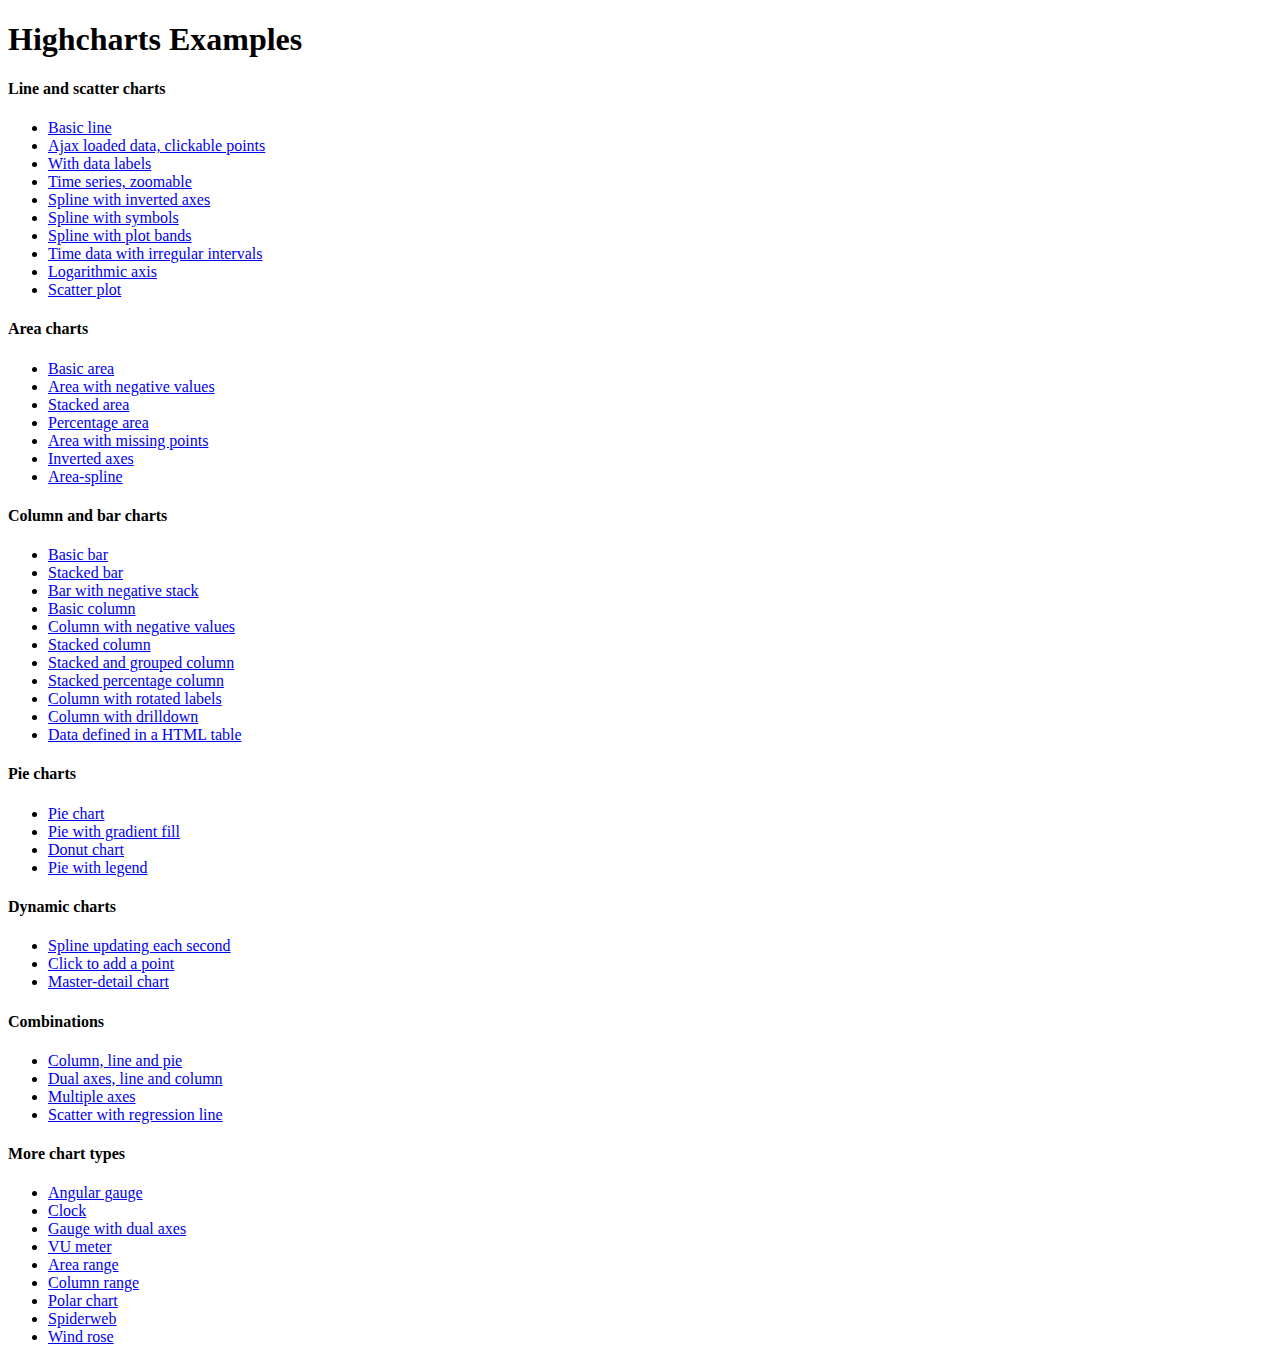
<file: js_graphic/index.htm>
<!DOCTYPE HTML PUBLIC "-//W3C//DTD HTML 4.01//EN" "http://www.w3.org/TR/html4/strict.dtd">
<html>
	<head>
		<meta http-equiv="Content-Type" content="text/html; charset=iso-utf-8" />
		<title>Highcharts Examples</title>
	</head>
	<body>
		<h1>Highcharts Examples</h1>
		<h4>Line and scatter charts</h4>
		<ul>
			<li><a href="examples/line-basic/index.htm">Basic line</a></li>
			<li><a href="examples/line-ajax/index.htm">Ajax loaded data, clickable points</a></li>
			<li><a href="examples/line-labels/index.htm">With data labels</a></li>
			<li><a href="examples/line-time-series/index.htm">Time series, zoomable</a></li>
			<li><a href="examples/spline-inverted/index.htm">Spline with inverted axes</a></li>
			<li><a href="examples/spline-symbols/index.htm">Spline with symbols</a></li>
			<li><a href="examples/spline-plot-bands/index.htm">Spline with plot bands</a></li>
			<li><a href="examples/spline-irregular-time/index.htm">Time data with irregular intervals</a></li>
			<li><a href="examples/line-log-axis/index.htm">Logarithmic axis</a></li>
			<li><a href="examples/scatter/index.htm">Scatter plot</a></li>
		</ul>
		<h4>Area charts</h4>
		<ul>
			<li><a href="examples/area-basic/index.htm">Basic area</a></li>
			<li><a href="examples/area-negative/index.htm">Area with negative values</a></li>
			<li><a href="examples/area-stacked/index.htm">Stacked area</a></li>
			<li><a href="examples/area-stacked-percent/index.htm">Percentage area</a></li>
			<li><a href="examples/area-missing/index.htm">Area with missing points</a></li>
			<li><a href="examples/area-inverted/index.htm">Inverted axes</a></li>
			<li><a href="examples/areaspline/index.htm">Area-spline</a></li>
		</ul>
		<h4>Column and bar charts</h4>
		<ul>
			<li><a href="examples/bar-basic/index.htm">Basic bar</a></li>
			<li><a href="examples/bar-stacked/index.htm">Stacked bar</a></li>
			<li><a href="examples/bar-negative-stack/index.htm">Bar with negative stack</a></li>
			<li><a href="examples/column-basic/index.htm">Basic column</a></li>
			<li><a href="examples/column-negative/index.htm">Column with negative values</a></li>
			<li><a href="examples/column-stacked/index.htm">Stacked column</a></li>
			<li><a href="examples/column-stacked-and-grouped/index.htm">Stacked and grouped column</a></li>
			<li><a href="examples/column-stacked-percent/index.htm">Stacked percentage column</a></li>
			<li><a href="examples/column-rotated-labels/index.htm">Column with rotated labels</a></li>
			<li><a href="examples/column-drilldown/index.htm">Column with drilldown</a></li>
			<li><a href="examples/column-parsed/index.htm">Data defined in a HTML table</a></li>
		</ul>
		<h4>Pie charts</h4>
		<ul>
			<li><a href="examples/pie-basic/index.htm">Pie chart</a></li>
			<li><a href="examples/pie-gradient/index.htm">Pie with gradient fill</a></li>
			<li><a href="examples/pie-donut/index.htm">Donut chart</a></li>
			<li><a href="examples/pie-legend/index.htm">Pie with legend</a></li>
		</ul>
		<h4>Dynamic charts</h4>
		<ul>
			<li><a href="examples/dynamic-update/index.htm">Spline updating each second</a></li>
			<li><a href="examples/dynamic-click-to-add/index.htm">Click to add a point</a></li>
			<li><a href="examples/dynamic-master-detail/index.htm">Master-detail chart</a></li>
		</ul>
		<h4>Combinations</h4>
		<ul>
			<li><a href="examples/combo/index.htm">Column, line and pie</a></li>
			<li><a href="examples/combo-dual-axes/index.htm">Dual axes, line and column</a></li>
			<li><a href="examples/combo-multi-axes/index.htm">Multiple axes</a></li>
			<li><a href="examples/combo-regression/index.htm">Scatter with regression line</a></li>
		</ul>
		<h4>More chart types</h4>
		<ul>
			<li><a href="examples/gauge-speedometer/index.htm">Angular gauge</a></li>
			<li><a href="examples/gauge-clock/index.htm">Clock</a></li>
			<li><a href="examples/gauge-dual/index.htm">Gauge with dual axes</a></li>
			<li><a href="examples/gauge-vu-meter/index.htm">VU meter</a></li>
			<li><a href="examples/arearange/index.htm">Area range</a></li>
			<li><a href="examples/columnrange/index.htm">Column range</a></li>
			<li><a href="examples/polar/index.htm">Polar chart</a></li>
			<li><a href="examples/polar-spider/index.htm">Spiderweb</a></li>
			<li><a href="examples/polar-wind-rose/index.htm">Wind rose</a></li>
		</ul>
	</body>
</html>
</file>
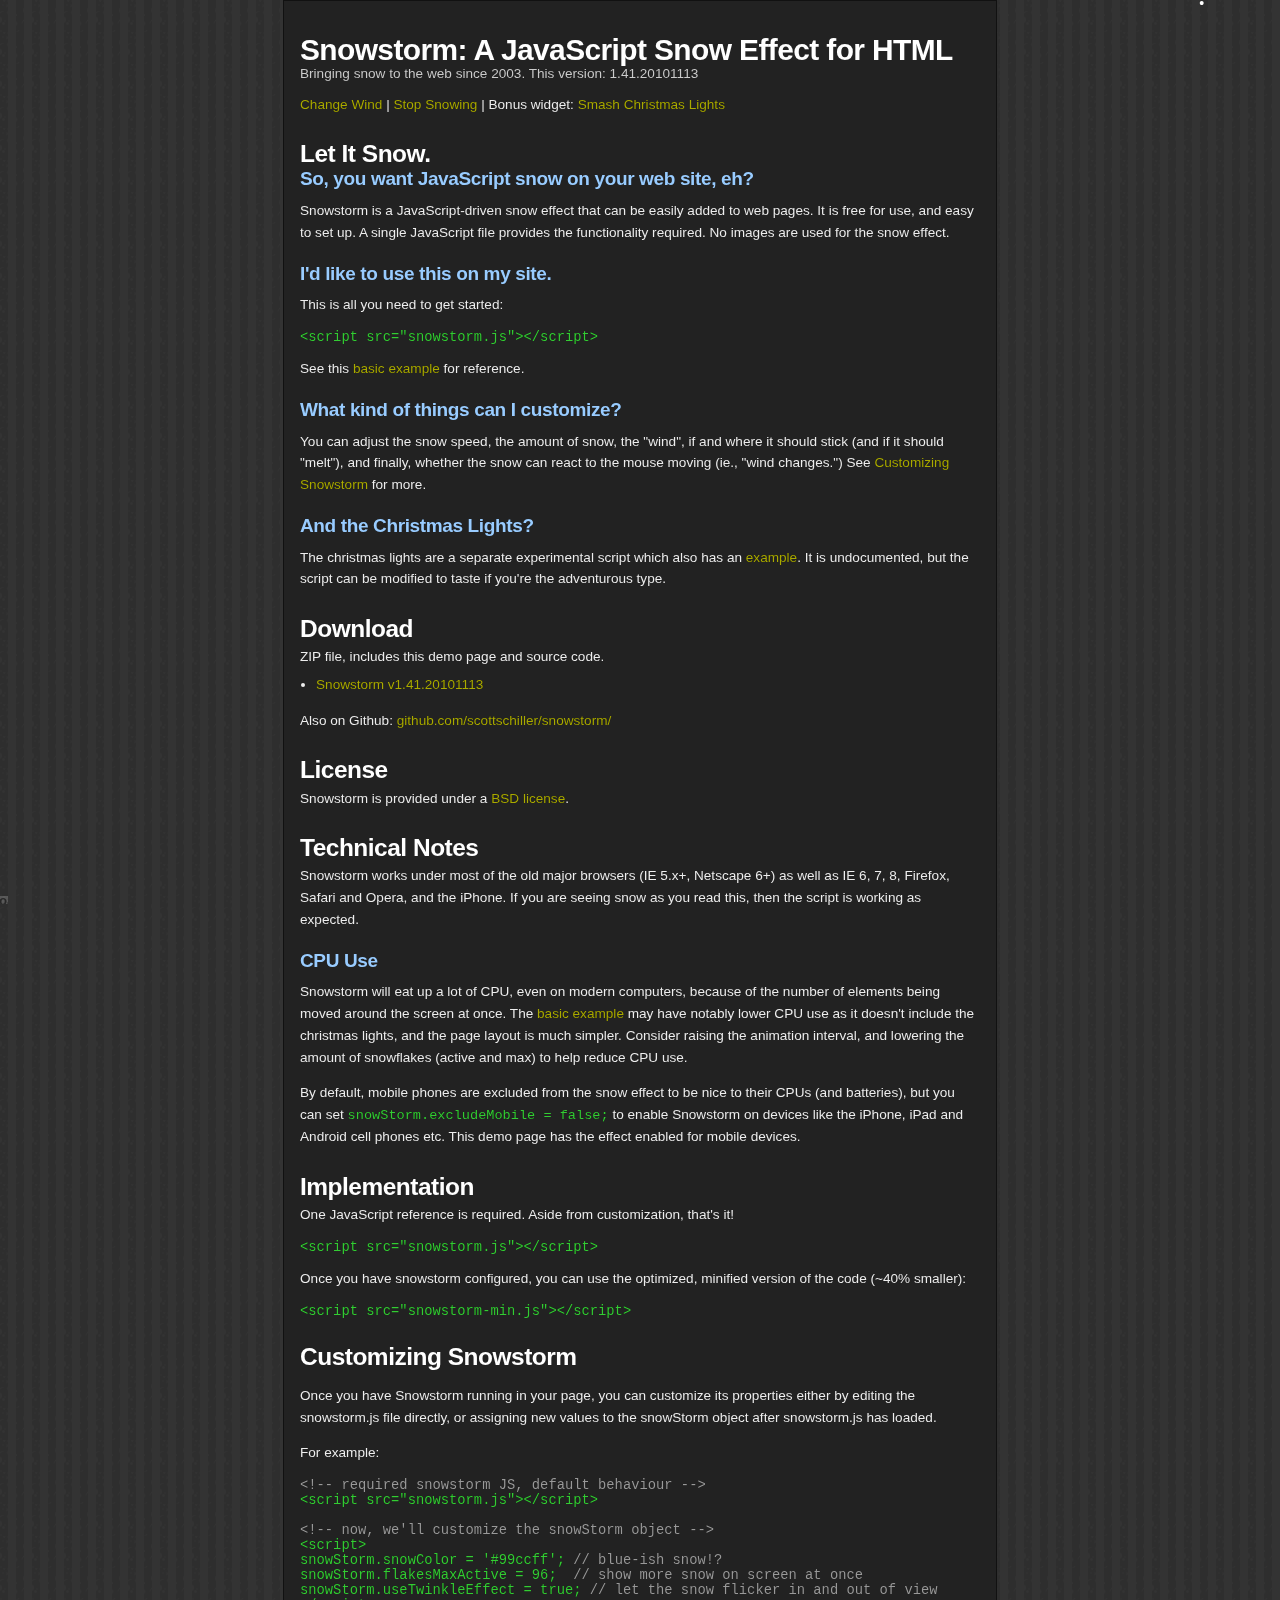
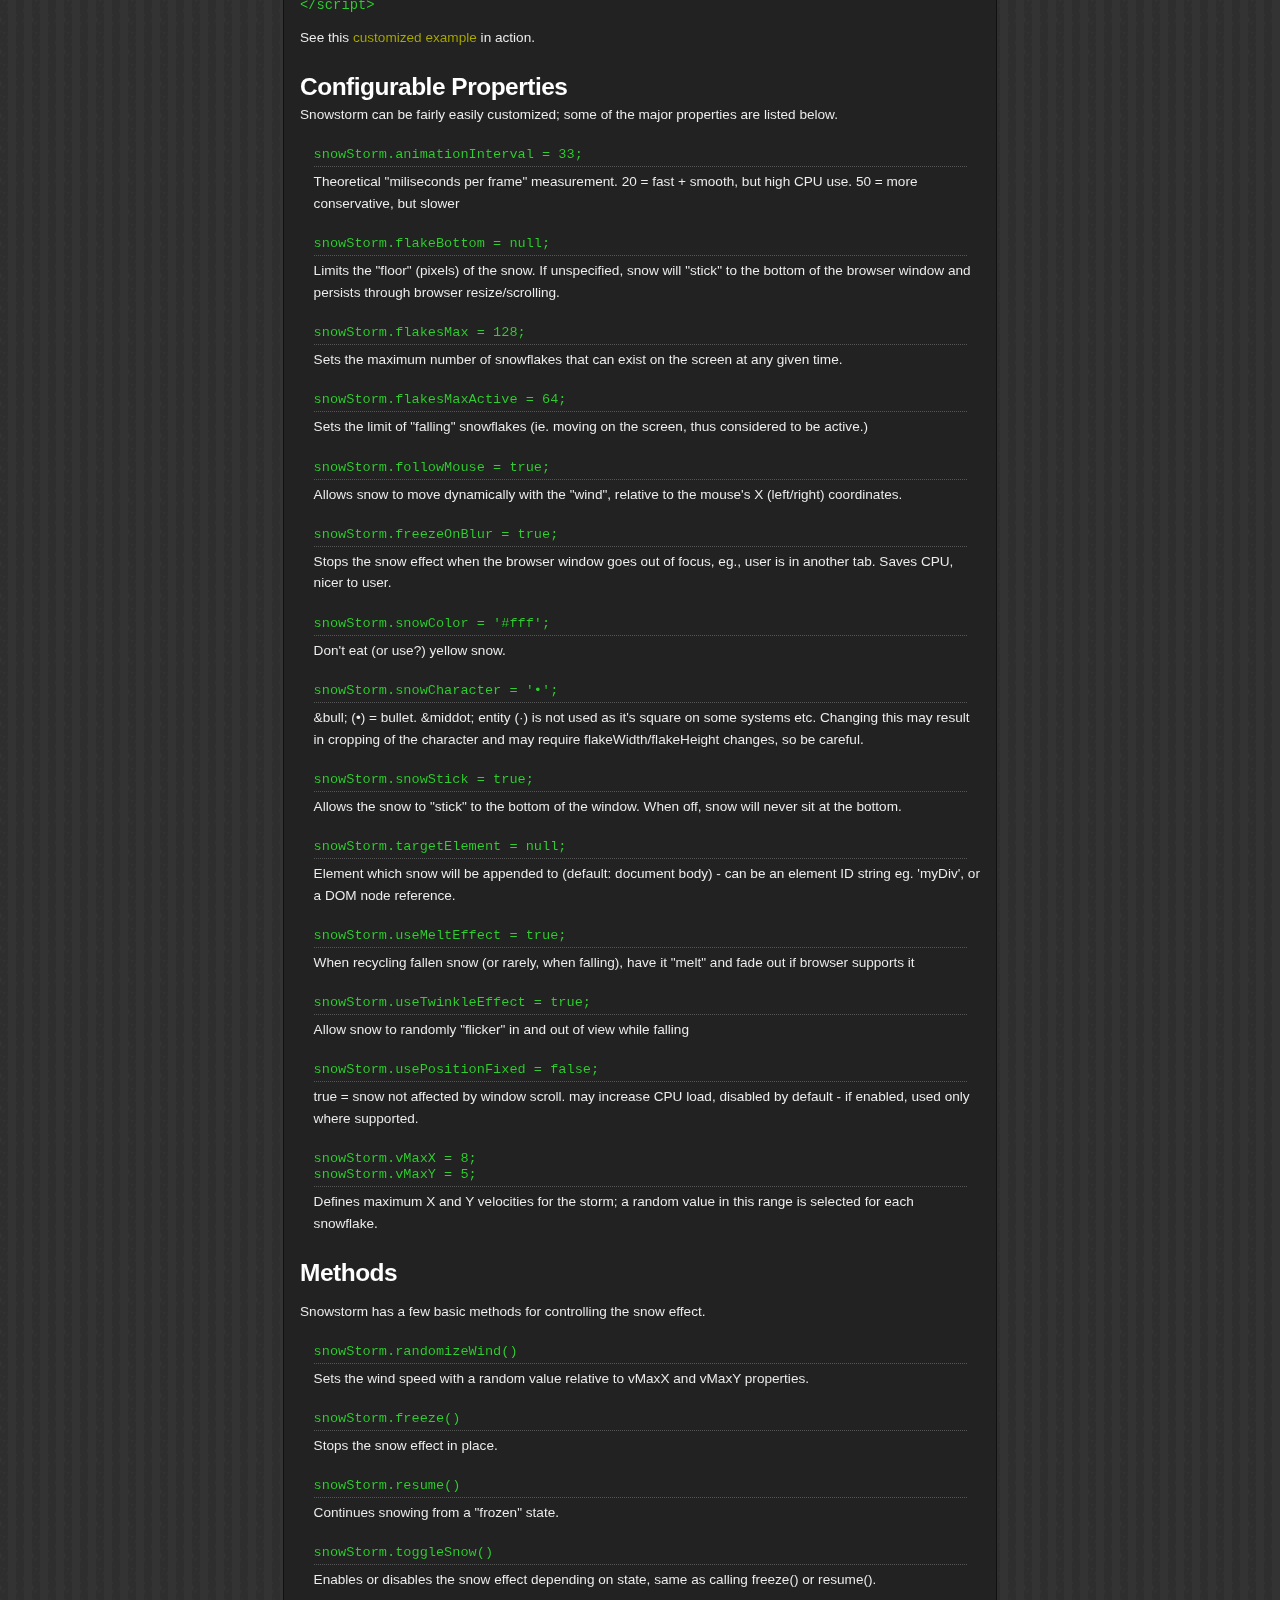
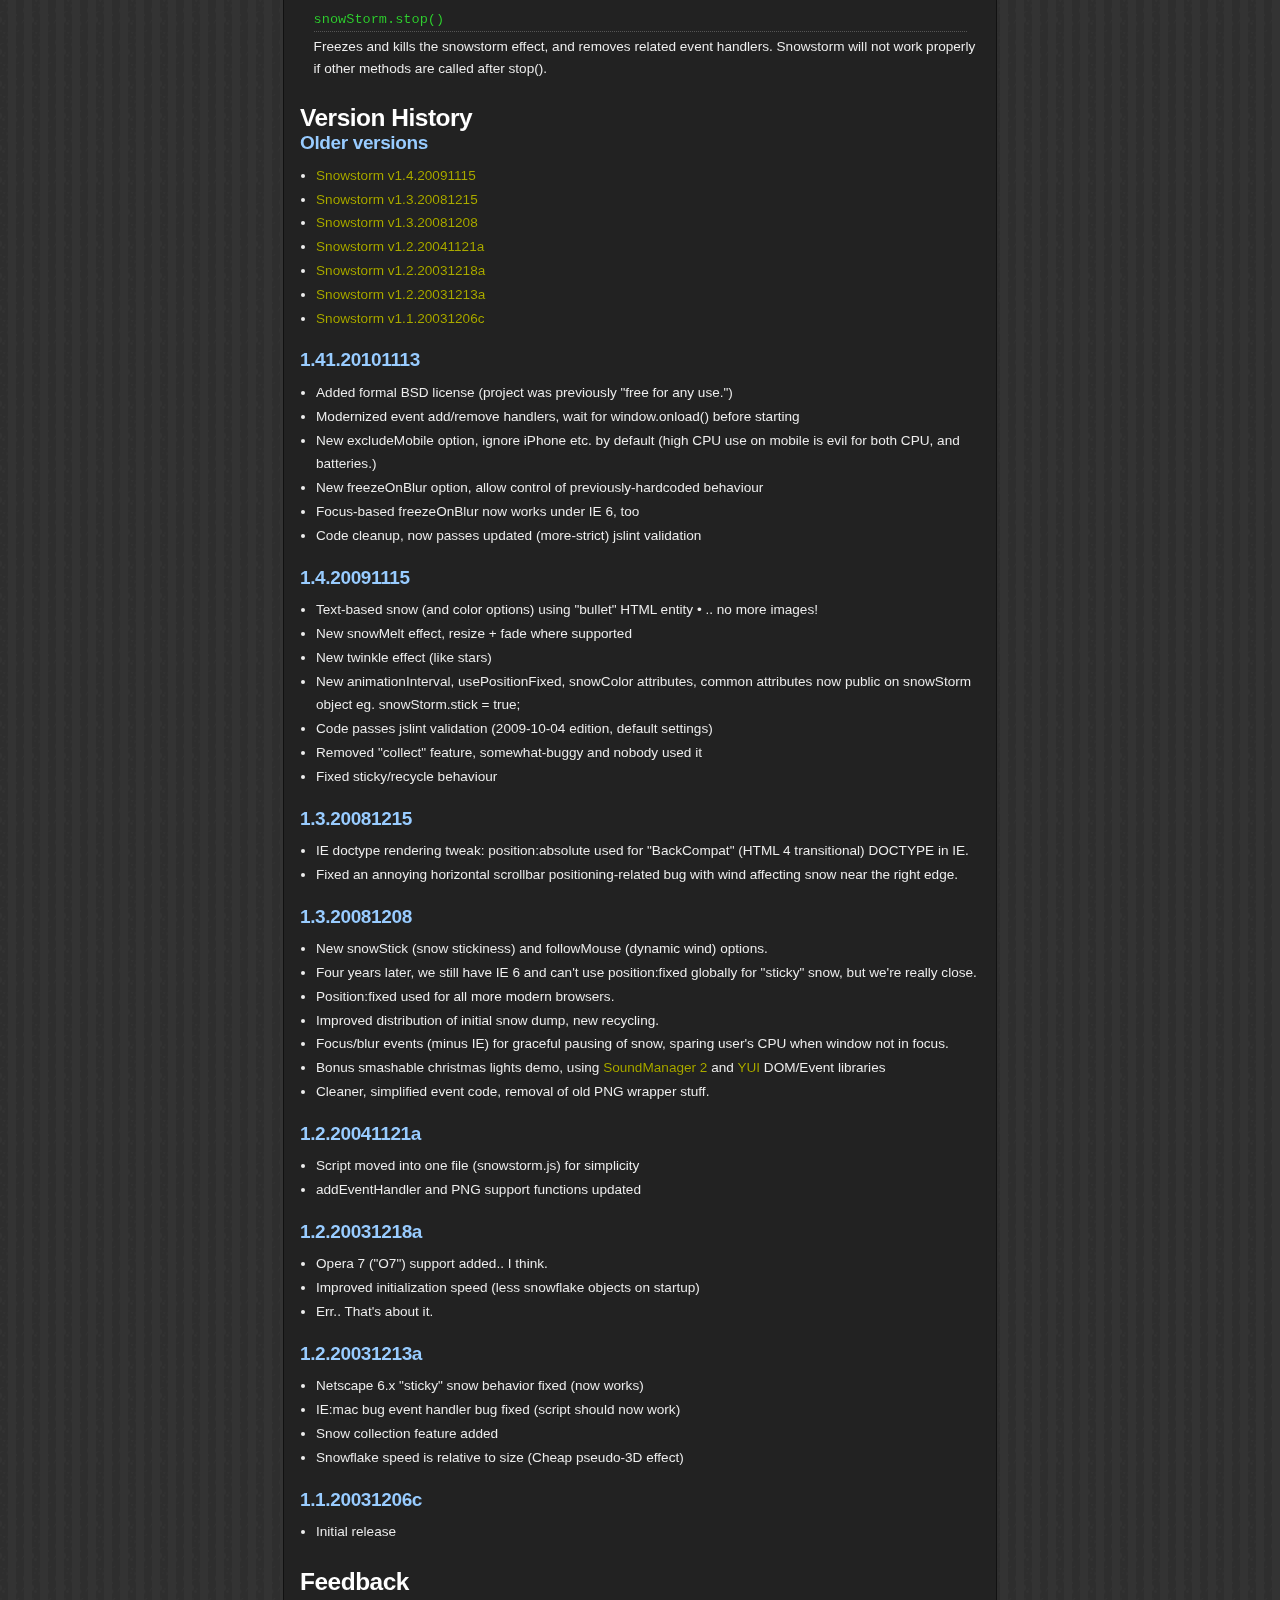
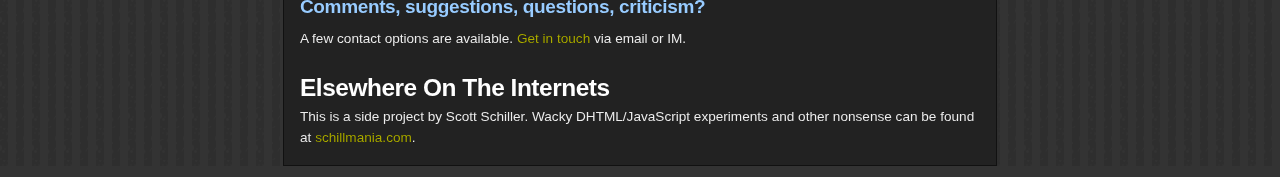
<file: snowstormv141_20101113/index.html>
<!DOCTYPE html PUBLIC "-//W3C//DTD XHTML 1.0 Strict//EN"
	"http://www.w3.org/TR/xhtml1/DTD/xhtml1-strict.dtd">
<html>
<head>
<title>JavaScript Snow: DHTML Snowstorm</title>
<meta name="robots" content="noindex" />
<meta name="robots" content="noindex" />
<meta http-equiv="Content-Type" content="text/html; charset=windows-1252" />
<meta name="description" content="Realistic JavaScript snow effect for your web site. Free for any use. Includes wind, velocity, &quot;sticky&quot; snow and fading effects. Single file, easy to set up and customize." />
<meta name="keywords" content="DHTML Snowstorm, DHTML snow, javascript snow, snow effect, Scott Schiller, Schill, Schillmania" />
<meta name="author" content="Scott Schiller" />
<meta name="copyright" content="Copyright (C) 2003 Scott Schiller" />
<meta name="language" content="en-us" />
<link type="text/css" rel="stylesheet" href="demo/demo_default.css" />

<!-- Copy the <script> tag into your own page(s) for the snow effect. That is all! (No CSS etc. is needed) -->
<script src="snowstorm.js"></script>

<!-- for the Snowstorm homepage, allow the demo to run on iPhone and mobile devices. -->
<script>snowStorm.excludeMobile = false;</script>

<!-- bonus christmas light stuff, not required for snowstorm -->
<script src="lights/soundmanager2-nodebug-jsmin.js"></script>
<script src="http://yui.yahooapis.com/combo?2.6.0/build/yahoo-dom-event/yahoo-dom-event.js&2.6.0/build/animation/animation-min.js"></script>
<script src="lights/christmaslights.js"></script>

</head>

<body>

<div id="lights">
 <!-- lights go here -->
</div>

<div id="container">

 <div id="content">

 <h1>Snowstorm: A JavaScript Snow Effect for HTML</h1>
 <p class="alt noTop">Bringing snow to the web since 2003. This version: 1.41.20101113</p>

 <p>
  <a href="#" onclick="snowStorm.randomizeWind();return false">Change Wind</a> | <a href="#" onclick="snowStorm.stop();return false">Stop Snowing</a> | Bonus widget: <a href="lights/" onclick="if (document.location.protocol != 'http') this.href=this.href+'index.html'">Smash Christmas Lights</a>
 </p>
 <p id="special" class="special">(Note: Christmas Lights are incompatible with IE 6 because of PNG images.)</p>

 <h2>Let It Snow.</h2>

 <h3>So, you want JavaScript snow on your web site, eh?</h3>
 
 <p class="first">Snowstorm is a JavaScript-driven snow effect that can be easily added to web pages. It is free for use, and easy to set up. A single JavaScript file provides the functionality required. No images are used for the snow effect.</p>

 <h3>I'd like to use this on my site.</h3>

 <p>This is all you need to get started:</p>

 <p>
  <pre>&lt;script src="snowstorm.js"&gt;&lt;/script&gt;</pre>
 </p>

 <p>See this <a href="basic-example.html" title="Simple Snowstorm demo">basic example</a> for reference.</p>

 <h3>What kind of things can I customize?</h3>

 <p>You can adjust the snow speed, the amount of snow, the "wind", if and where it should stick (and if it should "melt"), and finally, whether the snow can react to the mouse moving (ie., "wind changes.") See <a href="#customizing" title="Customizing snow storm behaviour">Customizing Snowstorm</a> for more.</p>

 <h3>And the Christmas Lights?</h3>

 <p>The christmas lights are a separate experimental script which also has an <a href="lights/" onclick="if (document.location.protocol != 'http') this.href=this.href+'index.html'">example</a>. It is undocumented, but the script can be modified to taste if you're the adventurous type.</p>

 <h2 id="download">Download</h2>
 <p class="first">ZIP file, includes this demo page and source code.</p>

 <ul>
  <li><a href="http://www.schillmania.com/projects/snowstorm/snowstormv141_20101113.zip">Snowstorm v1.41.20101113</a></li>
 </ul>

 <p>Also on Github: <a href="http://github.com/scottschiller/snowstorm/">github.com/scottschiller/snowstorm/</a></p>

 <h2 id="license">License</h2>
 <p class="first">Snowstorm is provided under a <a href="license.txt" title="Snowstorm BSD license">BSD license</a>.</p>

 <h2 id="technotes">Technical Notes</h2>

 <p class="first">Snowstorm works under most of the old major browsers (IE 5.x+, Netscape 6+) as well as IE 6, 7, 8, Firefox, Safari and Opera, and the iPhone. If you are seeing snow as you read this, then the script is working as expected.</p>

 <h3>CPU Use</h3>

 <p class="first">Snowstorm will eat up a lot of CPU, even on modern computers, because of the number of elements being moved around the screen at once. The <a href="basic-example.html" title="Simple Snowstorm demo">basic example</a> may have notably lower CPU use as it doesn't include the christmas lights, and the page layout is much simpler. Consider raising the animation interval, and lowering the amount of snowflakes (active and max) to help reduce CPU use.</p>

 <p>By default, mobile phones are excluded from the snow effect to be nice to their CPUs (and batteries), but you can set <code>snowStorm.excludeMobile = false;</code> to enable Snowstorm on devices like the iPhone, iPad and Android cell phones etc. This demo page has the effect enabled for mobile devices.</p>

 <h2 id="howto">Implementation</h2>

 <p class="first">One JavaScript reference is required. Aside from customization, that's it!</p>

<pre>
&lt;script src="snowstorm.js"&gt;&lt;/script&gt;
</pre>

 <p>Once you have snowstorm configured, you can use the optimized, minified version of the code (~40% smaller):</p>

 <p>
  <pre>&lt;script src="snowstorm-min.js"&gt;&lt;/script&gt;</pre>
 </p>

 <h2 id="customizing">Customizing Snowstorm</h2>

 <p>Once you have Snowstorm running in your page, you can customize its properties either by editing the snowstorm.js file directly, or assigning new values to the snowStorm object after snowstorm.js has loaded.</p>

 <p>For example:</p>

<pre>
<span>&lt;!-- required snowstorm JS, default behaviour --&gt;</span>
&lt;script src="snowstorm.js"&gt;&lt;/script&gt;

<span>&lt;!-- now, we'll customize the snowStorm object --&gt;</span>
&lt;script&gt;
snowStorm.snowColor = '#99ccff'; <span>// blue-ish snow!?</span>
snowStorm.flakesMaxActive = 96;  <span>// show more snow on screen at once</span>
snowStorm.useTwinkleEffect = true; <span>// let the snow flicker in and out of view</span>
&lt;/script&gt;
</pre>

 <p>See this <a href="basic-example-customized.html" title="Snowstorm with custom options">customized example</a> in action.</p>

 <h2 id="properties">Configurable Properties</h2>

 <p class="first">Snowstorm can be fairly easily customized; some of the major properties are listed below.</p>

 <dl>

  <dt><code>snowStorm.animationInterval = 33;</code></dt>
  <dd>Theoretical "miliseconds per frame" measurement. 20 = fast + smooth, but high CPU use. 50 = more conservative, but slower</dd>

  <dt><code>snowStorm.flakeBottom = null;</code></dt>
  <dd>Limits the "floor" (pixels) of the snow. If unspecified, snow will "stick" to the bottom of the browser window and persists through browser resize/scrolling.</dd>

  <dt><code>snowStorm.flakesMax = 128;</code></dt>
  <dd>Sets the maximum number of snowflakes that can exist on the screen at any given time.</dd>

  <dt><code>snowStorm.flakesMaxActive = 64;</code></dt>
  <dd>Sets the limit of "falling" snowflakes (ie. moving on the screen, thus considered to be active.)</dd>

  <dt><code>snowStorm.followMouse = true;</code></dt>
  <dd>Allows snow to move dynamically with the "wind", relative to the mouse's X (left/right) coordinates.</dd>

  <dt><code>snowStorm.freezeOnBlur = true;</code></dt>
  <dd>Stops the snow effect when the browser window goes out of focus, eg., user is in another tab. Saves CPU, nicer to user.</dd>

  <dt><code>snowStorm.snowColor = '#fff';</code></dt>
  <dd>Don't eat (or use?) yellow snow.</dd>

  <dt><code>snowStorm.snowCharacter = '&bull;';</code></dt>
  <dd>&amp;bull; (&bull;) = bullet. &amp;middot; entity (&middot;) is not used as it's square on some systems etc. Changing this may result in cropping of the character and may require flakeWidth/flakeHeight changes, so be careful.</dd>

  <dt><code>snowStorm.snowStick = true;</code></dt>
  <dd>Allows the snow to "stick" to the bottom of the window. When off, snow will never sit at the bottom.</dd>

  <dt><code>snowStorm.targetElement = null;</code></dt>
  <dd>Element which snow will be appended to (default: document body) - can be an element ID string eg. 'myDiv', or a DOM node reference.</dd>

  <dt><code>snowStorm.useMeltEffect = true;</code></dt>
  <dd>When recycling fallen snow (or rarely, when falling), have it "melt" and fade out if browser supports it</dd>

  <dt><code>snowStorm.useTwinkleEffect = true;</code></dt>
  <dd>Allow snow to randomly "flicker" in and out of view while falling</dd>

  <dt><code>snowStorm.usePositionFixed = false;</code></dt>
  <dd>true = snow not affected by window scroll. may increase CPU load, disabled by default - if enabled, used only where supported.</dd>

  <dt><code>snowStorm.vMaxX = 8;<br />snowStorm.vMaxY = 5;</code></dt>
  <dd>Defines maximum X and Y velocities for the storm; a random value in this range is selected for each snowflake.</dd>

 </dl>

 <h2 id="methods">Methods</h2>

 <p>Snowstorm has a few basic methods for controlling the snow effect.</p>

 <dl>

  <dt><code>snowStorm.randomizeWind()</code></dt>
  <dd>Sets the wind speed with a random value relative to vMaxX and vMaxY properties.</dd>

  <dt><code>snowStorm.freeze()</code></dt>
  <dd>Stops the snow effect in place.</dd>

  <dt><code>snowStorm.resume()</code></dt>
  <dd>Continues snowing from a "frozen" state.</dd>

  <dt><code>snowStorm.toggleSnow()</code></dt>
  <dd>Enables or disables the snow effect depending on state, same as calling freeze() or resume().</dd>

  <dt><code>snowStorm.stop()</code></dt>
  <dd>Freezes and kills the snowstorm effect, and removes related event handlers. Snowstorm will not work properly if other methods are called after stop().</dd>

 </dl>

 <h2 id="versionhistory">Version History</h2>

 <h3 id="oldversions">Older versions</h3>
 <ul>
  <li><a href="http://www.schillmania.com/projects/snowstorm/snowstormv14_20091115.zip">Snowstorm v1.4.20091115</a></li>
  <li><a href="http://www.schillmania.com/projects/snowstorm/snowstormv13_20081215.zip">Snowstorm v1.3.20081215</a></li>
  <li><a href="http://www.schillmania.com/projects/snowstorm/snowstormv13_20081208.zip">Snowstorm v1.3.20081208</a></li>
  <li><a href="http://www.schillmania.com/projects/snowstorm/snowstorm_20041121a.zip">Snowstorm v1.2.20041121a</a></li>
  <li><a href="http://www.schillmania.com/projects/snowstorm/snowstorm_20031218a.zip">Snowstorm v1.2.20031218a</a></li>
  <li><a href="http://www.schillmania.com/projects/snowstorm/snowstorm_20031213a.zip">Snowstorm v1.2.20031213a</a></li>
  <li><a href="http://www.schillmania.com/projects/snowstorm/snowstorm_20031206c.zip">Snowstorm v1.1.20031206c</a></li>
 </ul>

 <h3>1.41.20101113</h3>
 <ul>
  <li>Added formal BSD license (project was previously "free for any use.")</li>
  <li>Modernized event add/remove handlers, wait for window.onload() before starting</li>
  <li>New excludeMobile option, ignore iPhone etc. by default (high CPU use on mobile is evil for both CPU, and batteries.)</li>
  <li>New freezeOnBlur option, allow control of previously-hardcoded behaviour</li>
  <li>Focus-based freezeOnBlur now works under IE 6, too</li>
  <li>Code cleanup, now passes updated (more-strict) jslint validation</li>
 </ul>

 <h3>1.4.20091115</h3>
 <ul>
  <li>Text-based snow (and color options) using "bullet" HTML entity &bull; .. no more images!</li>
  <li>New snowMelt effect, resize + fade where supported</li>
  <li>New twinkle effect (like stars)</li>
  <li>New animationInterval, usePositionFixed, snowColor attributes, common attributes now public on snowStorm object eg. snowStorm.stick = true;</li>
  <li>Code passes jslint validation (2009-10-04 edition, default settings)</li>
  <li>Removed "collect" feature, somewhat-buggy and nobody used it</li>
  <li>Fixed sticky/recycle behaviour</li>
 </ul>

 <h3>1.3.20081215</h3>
 <ul>
  <li>IE doctype rendering tweak: position:absolute used for "BackCompat" (HTML 4 transitional) DOCTYPE in IE.</li>
  <li>Fixed an annoying horizontal scrollbar positioning-related bug with wind affecting snow near the right edge.</li>
 </ul>

 <h3>1.3.20081208</h3>
 <ul>
  <li>New snowStick (snow stickiness) and followMouse (dynamic wind) options.</li>
  <li>Four years later, we still have IE 6 and can't use position:fixed globally for "sticky" snow, but we're really close.</li>
  <li>Position:fixed used for all more modern browsers.</li>
  <li>Improved distribution of initial snow dump, new recycling.</li>
  <li>Focus/blur events (minus IE) for graceful pausing of snow, sparing user's CPU when window not in focus.</li>
  <li>Bonus smashable christmas lights demo, using <a href="http://schillmania.com/projects/soundmanager2/" title="JavaScript Sound api, play mp3s with JavaScript">SoundManager 2</a> and <a href="http://developer.yahoo.com/yui/" title="Yahoo! User Interface Library">YUI</a> DOM/Event libraries</li>
  <li>Cleaner, simplified event code, removal of old PNG wrapper stuff.</li>
 </ul>

 <h3>1.2.20041121a</h3>
 <ul>
  <li>Script moved into one file (snowstorm.js) for simplicity</li>
  <li>addEventHandler and PNG support functions updated</li>
 </ul>

 <h3>1.2.20031218a</h3>
 <ul>
  <li>Opera 7 ("O7") support added.. I think.</li>
  <li>Improved initialization speed (less snowflake objects on startup)</li>
  <li>Err.. That's about it.</li>
 </ul>

 <h3>1.2.20031213a</h3>
 <ul>
  <li>Netscape 6.x "sticky" snow behavior fixed (now works)</li>
  <li>IE:mac bug event handler bug fixed (script should now work)</li>
  <li>Snow collection feature added</li>
  <li>Snowflake speed is relative to size (Cheap pseudo-3D effect)</li>
 </ul>

 <h3>1.1.20031206c</h3>
 <ul>
  <li>Initial release</li>
 </ul>

 <h2 id="feedback">Feedback</h2>
 <h3>Comments, suggestions, questions, criticism?</h3>
 <p class="first">
   A few contact options are available. <a href="http://schillmania.com/content/react/contact/" title="Scott Schiller's contact information">Get in touch</a> via email or IM.
 </p>

 <h2 id="elsewhere">Elsewhere On The Internets</h2>
 <p class="first">
  This is a side project by Scott Schiller. Wacky DHTML/JavaScript experiments and other nonsense can be found at <a href="http://www.schillmania.com/" title="Scott's personal experimental DHTML site">schillmania.com</a>.
 </p>

 </div>

</div>

<!-- stats/counter stuff for my web site. You don't need this for the snow effect to work. -->
<script>if (navigator.userAgent.match(/msie 6/i)) $('special').style.display = 'inline';</script>
<script type="text/javascript" src="http://include.reinvigorate.net/re_.js"></script>
<script type="text/javascript">
try {
reinvigorate.track("vq4zg-s08a9v69iv");
} catch(err) {}
</script>

</body>
</html>
</file>
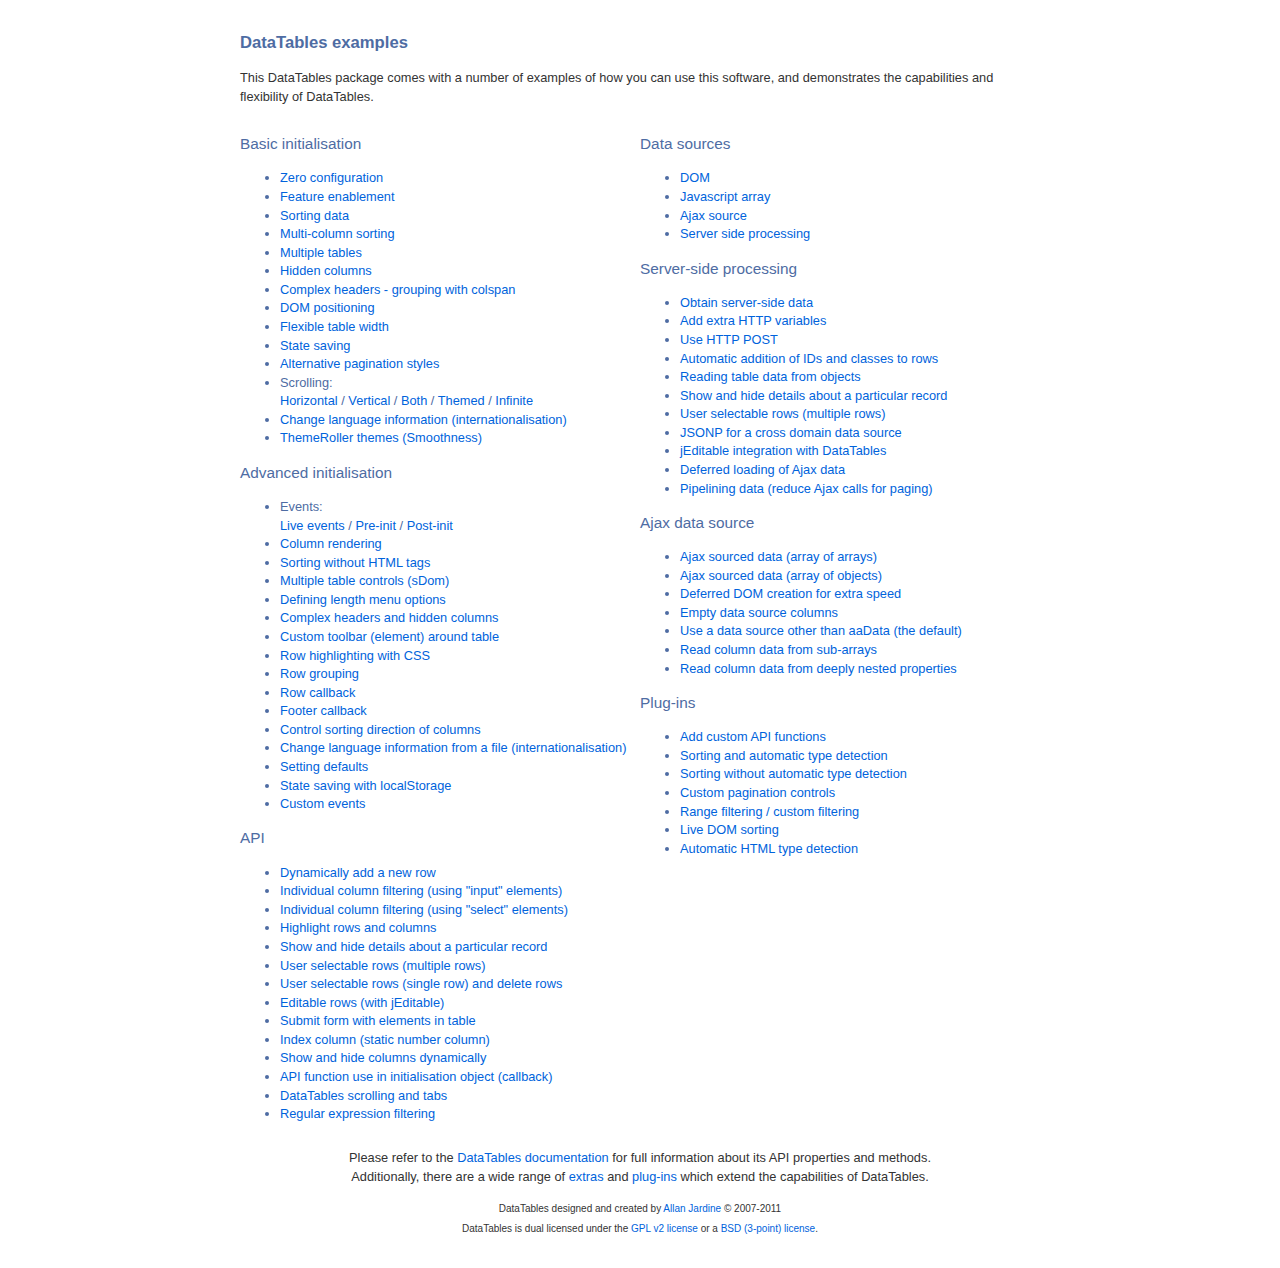
<file: DataTables-1.9.4/examples/index.html>
<!DOCTYPE HTML PUBLIC "-//W3C//DTD HTML 4.01//EN" "http://www.w3.org/TR/html4/strict.dtd">
<html>
	<head>
		<meta http-equiv="content-type" content="text/html; charset=utf-8" />
		<link rel="shortcut icon" type="image/ico" href="http://www.datatables.net/favicon.ico" />
		
		<title>DataTables example</title>
		<style type="text/css" title="currentStyle">
			@import "../media/css/demo_page.css";
			@import "../media/css/demo_table.css";
		</style>
	</head>
	<body id="dt_example">
		<div id="container">
			<div class="full_width big">
				DataTables examples
			</div>
			
			<p>This DataTables package comes with a number of examples of how you can use this software, and demonstrates the capabilities and flexibility of DataTables.</p>
			
			<div class="demo_links">
				<h2>Basic initialisation</h2>
				<ul>
					<li><a href="basic_init/zero_config.html">Zero configuration</a></li>
					<li><a href="basic_init/filter_only.html">Feature enablement</a></li>
					<li><a href="basic_init/table_sorting.html">Sorting data</a></li>
					<li><a href="basic_init/multi_col_sort.html">Multi-column sorting</a></li>
					<li><a href="basic_init/multiple_tables.html">Multiple tables</a></li>
					<li><a href="basic_init/hidden_columns.html">Hidden columns</a></li>
					<li><a href="basic_init/complex_header.html">Complex headers - grouping with colspan</a></li>
					<li><a href="basic_init/dom.html">DOM positioning</a></li>
					<li><a href="basic_init/flexible_width.html">Flexible table width</a></li>
					<li><a href="basic_init/state_save.html">State saving</a></li>
					<li><a href="basic_init/alt_pagination.html">Alternative pagination styles</a></li>
					<li>Scrolling: <br>
						<a href="basic_init/scroll_x.html">Horizontal</a> / 
						<a href="basic_init/scroll_y.html">Vertical</a> / 
						<a href="basic_init/scroll_xy.html">Both</a> / 
						<a href="basic_init/scroll_y_theme.html">Themed</a> / 
						<a href="basic_init/scroll_y_infinite.html">Infinite</a>
					</li>
					<li><a href="basic_init/language.html">Change language information (internationalisation)</a></li>
					<li><a href="basic_init/themes.html">ThemeRoller themes (Smoothness)</a></li>
				</ul>
				
				<h2>Advanced initialisation</h2>
				<ul>
					<li>Events: <br>
						<a href="advanced_init/events_live.html">Live events</a> / 
						<a href="advanced_init/events_pre_init.html">Pre-init</a> / 
						<a href="advanced_init/events_post_init.html">Post-init</a>
					</li>
					<li><a href="advanced_init/column_render.html">Column rendering</a></li>
					<li><a href="advanced_init/html_sort.html">Sorting without HTML tags</a></li>
					<li><a href="advanced_init/dom_multiple_elements.html">Multiple table controls (sDom)</a></li>
					<li><a href="advanced_init/length_menu.html">Defining length menu options</a></li>
					<li><a href="advanced_init/complex_header.html">Complex headers and hidden columns</a></li>
					<li><a href="advanced_init/dom_toolbar.html">Custom toolbar (element) around table</a></li>
					<li><a href="advanced_init/highlight.html">Row highlighting with CSS</a></li>
					<li><a href="advanced_init/row_grouping.html">Row grouping</a></li>
					<li><a href="advanced_init/row_callback.html">Row callback</a></li>
					<li><a href="advanced_init/footer_callback.html">Footer callback</a></li>
					<li><a href="advanced_init/sorting_control.html">Control sorting direction of columns</a></li>
					<li><a href="advanced_init/language_file.html">Change language information from a file (internationalisation)</a></li>
					<li><a href="advanced_init/defaults.html">Setting defaults</a></li>
					<li><a href="advanced_init/localstorage.html">State saving with localStorage</a></li>
					<li><a href="advanced_init/dt_events.html">Custom events</a></li>
				</ul>
				
				<h2>API</h2>
				<ul>
					<li><a href="api/add_row.html">Dynamically add a new row</a></li>
					<li><a href="api/multi_filter.html">Individual column filtering (using "input" elements)</a></li>
					<li><a href="api/multi_filter_select.html">Individual column filtering (using "select" elements)</a></li>
					<li><a href="api/highlight.html">Highlight rows and columns</a></li>
					<li><a href="api/row_details.html">Show and hide details about a particular record</a></li>
					<li><a href="api/select_row.html">User selectable rows (multiple rows)</a></li>
					<li><a href="api/select_single_row.html">User selectable rows (single row) and delete rows</a></li>
					<li><a href="api/editable.html">Editable rows (with jEditable)</a></li>
					<li><a href="api/form.html">Submit form with elements in table</a></li>
					<li><a href="api/counter_column.html">Index column (static number column)</a></li>
					<li><a href="api/show_hide.html">Show and hide columns dynamically</a></li>
					<li><a href="api/api_in_init.html">API function use in initialisation object (callback)</a></li>
					<li><a href="api/tabs_and_scrolling.html">DataTables scrolling and tabs</a></li>
					<li><a href="api/regex.html">Regular expression filtering</a></li>
				</ul>
			</div>
			
			<div class="demo_links">
				<h2>Data sources</h2>
				<ul>
					<li><a href="data_sources/dom.html">DOM</a></li>
					<li><a href="data_sources/js_array.html">Javascript array</a></li>
					<li><a href="data_sources/ajax.html">Ajax source</a></li>
					<li><a href="data_sources/server_side.html">Server side processing</a></li>
				</ul>
				
				<h2>Server-side processing</h2>
				<ul>
					<li><a href="server_side/server_side.html">Obtain server-side data</a></li>
					<li><a href="server_side/custom_vars.html">Add extra HTTP variables</a></li>
					<li><a href="server_side/post.html">Use HTTP POST</a></li>
					<li><a href="server_side/ids.html">Automatic addition of IDs and classes to rows</a></li>
					<li><a href="server_side/object_data.html">Reading table data from objects</a></li>
					<li><a href="server_side/row_details.html">Show and hide details about a particular record</a></li>
					<li><a href="server_side/select_rows.html">User selectable rows (multiple rows)</a></li>
					<li><a href="server_side/jsonp.html">JSONP for a cross domain data source</a></li>
					<li><a href="server_side/editable.html">jEditable integration with DataTables</a></li>
					<li><a href="server_side/defer_loading.html">Deferred loading of Ajax data</a></li>
					<li><a href="server_side/pipeline.html">Pipelining data (reduce Ajax calls for paging)</a></li>
				</ul>
				
				<h2>Ajax data source</h2>
				<ul>
					<li><a href="ajax/ajax.html">Ajax sourced data (array of arrays)</a></li>
					<li><a href="ajax/objects.html">Ajax sourced data (array of objects)</a></li>
					<li><a href="ajax/defer_render.html">Deferred DOM creation for extra speed</a></li>
					<li><a href="ajax/null_data_source.html">Empty data source columns</a></li>
					<li><a href="ajax/custom_data_property.html">Use a data source other than aaData (the default)</a></li>
					<li><a href="ajax/objects_subarrays.html">Read column data from sub-arrays</a></li>
					<li><a href="ajax/deep.html">Read column data from deeply nested properties</a></li>
				</ul>
				
				<h2>Plug-ins</h2>
				<ul>
					<li><a href="plug-ins/plugin_api.html">Add custom API functions</a></li>
					<li><a href="plug-ins/sorting_plugin.html">Sorting and automatic type detection</a></li>
					<li><a href="plug-ins/sorting_sType.html">Sorting without automatic type detection</a></li>
					<li><a href="plug-ins/paging_plugin.html">Custom pagination controls</a></li>
					<li><a href="plug-ins/range_filtering.html">Range filtering / custom filtering</a></li>
					<li><a href="plug-ins/dom_sort.html">Live DOM sorting</a></li>
					<li><a href="plug-ins/html_sort.html">Automatic HTML type detection</a></li>
				</ul>
			</div>
			
			
			<div id="footer" class="clear" style="text-align:center;">
				<p>
					Please refer to the <a href="http://www.datatables.net/usage">DataTables documentation</a> for full information about its API properties and methods.<br>
					Additionally, there are a wide range of <a href="http://www.datatables.net/extras">extras</a> and <a href="http://www.datatables.net/plug-ins">plug-ins</a> which extend the capabilities of DataTables.
				</p>
				
				<span style="font-size:10px;">
					DataTables designed and created by <a href="http://www.sprymedia.co.uk">Allan Jardine</a> &copy; 2007-2011<br>
					DataTables is dual licensed under the <a href="http://www.datatables.net/license_gpl2">GPL v2 license</a> or a <a href="http://www.datatables.net/license_bsd">BSD (3-point) license</a>.
				</span>
			</div>
		</div>
	</body>
</html>
</file>
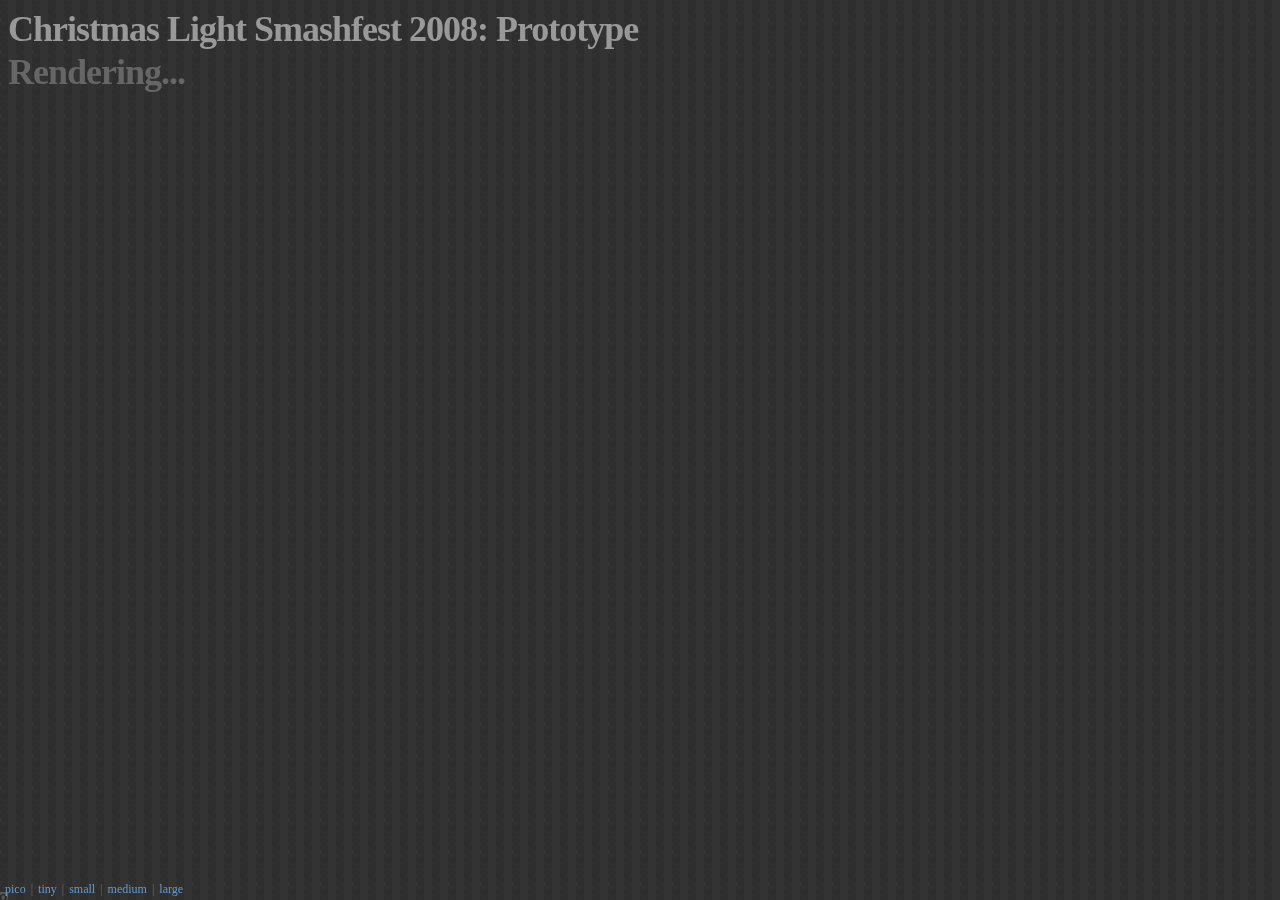
<file: snowstormv141_20101113/lights/index.html>
<html>
<head>
<title>Smashable Christmas Lights</title>
<link rel="stylesheet" media="screen" href="christmaslights.css" />
<script type="text/javascript" src="soundmanager2-nodebug-jsmin.js"></script>
<script type="text/javascript" src="http://yui.yahooapis.com/combo?2.6.0/build/yahoo-dom-event/yahoo-dom-event.js&2.6.0/build/animation/animation-min.js"></script>
<script type="text/javascript" src="christmaslights.js"></script>
<script type="text/javascript">
var urlBase = './';
soundManager.url = './';
</script>
</head>

<body>

<div>

 <div id="loading">
  <h1>Christmas Light Smashfest 2008: Prototype</h1>
  <h2>Rendering...</h2>
 </div>

 <div id="lights">
  <!-- lights go here -->
 </div>

 <div style="position:absolute;bottom:3px;left:3px">
  <a href="?size=pico">pico</a> | <a href="?size=tiny">tiny</a> | <a href="?size=small">small</a> | <a href="?size=medium">medium</a> | <a href="?size=large">large</a>
 </div>

</div>



</body>
</html>
</file>
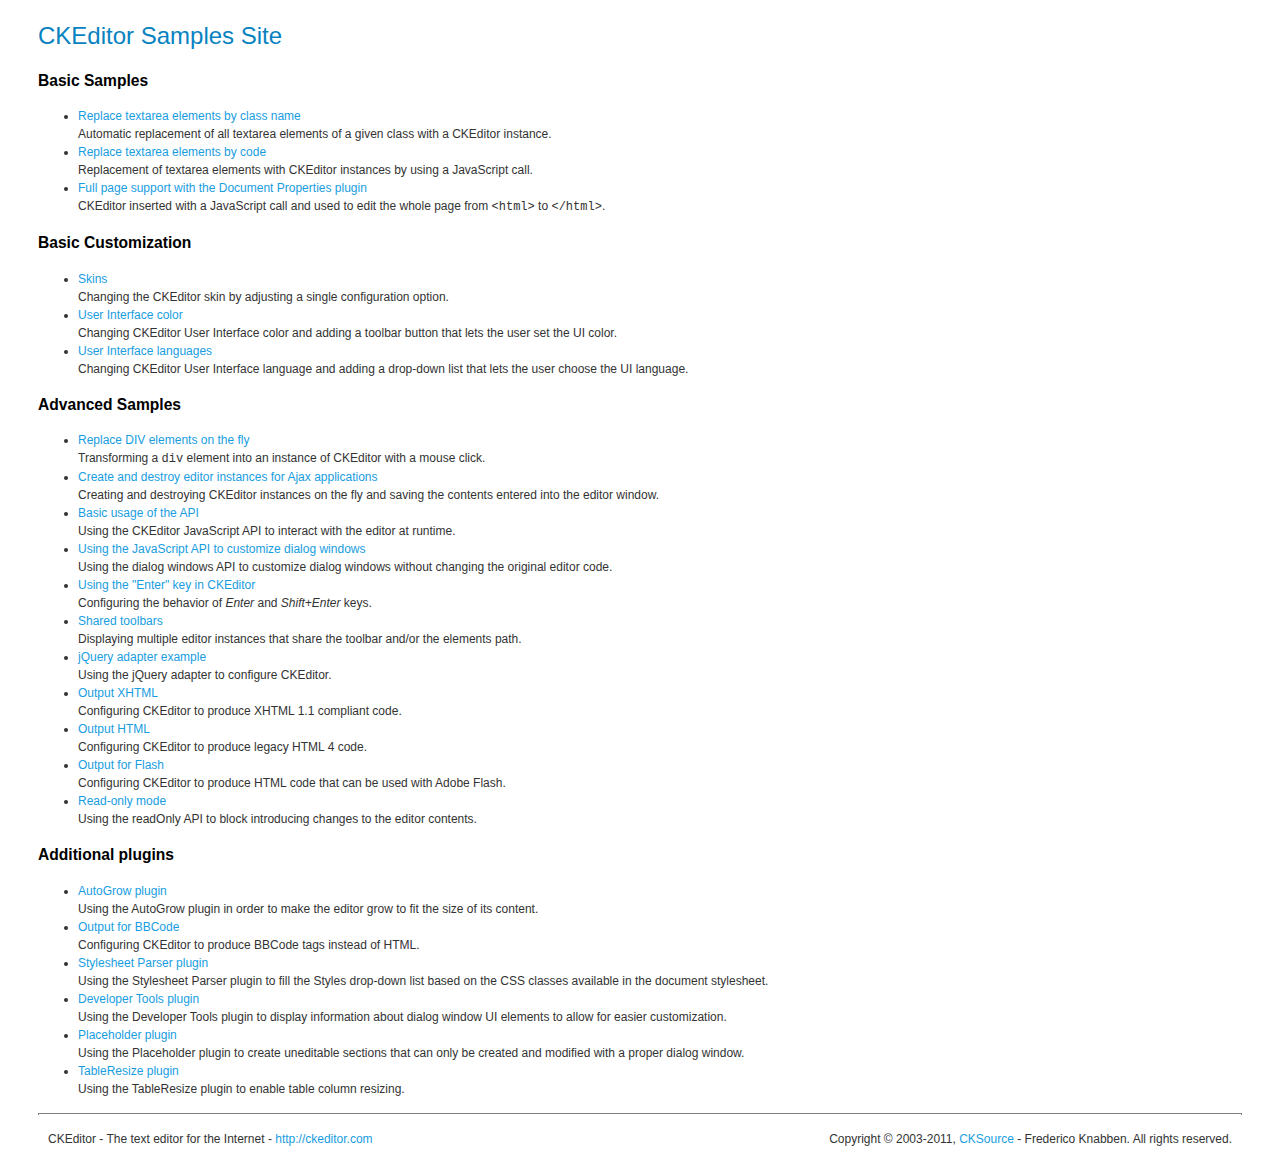
<file: cp-admin/ckeditor/_samples/index.html>
<!DOCTYPE html PUBLIC "-//W3C//DTD XHTML 1.0 Transitional//EN" "http://www.w3.org/TR/xhtml1/DTD/xhtml1-transitional.dtd">
<!--
Copyright (c) 2003-2011, CKSource - Frederico Knabben. All rights reserved.
For licensing, see LICENSE.html or http://ckeditor.com/license
-->
<html xmlns="http://www.w3.org/1999/xhtml">
<head>
	<title>CKEditor Samples</title>
	<meta content="text/html; charset=utf-8" http-equiv="content-type" />
	<link type="text/css" rel="stylesheet" href="sample.css" />
</head>
<body>
	<h1 class="samples">
		CKEditor Samples Site
	</h1>
	<h2 class="samples">
		Basic Samples
	</h2>
	<ul class="samples">
		<li>
			<a class="samples" href="replacebyclass.html">Replace textarea elements by class name</a><br />
			Automatic replacement of all textarea elements of a given class with a CKEditor instance.
		</li>
		<li><a class="samples" href="replacebycode.html">Replace textarea elements by code</a><br />
			Replacement of textarea elements with CKEditor instances by using a JavaScript call.
		</li>
		<li><a class="samples" href="fullpage.html">Full page support with the Document Properties plugin</a><br />
			CKEditor inserted with a JavaScript call and used to edit the whole page from <code>&lt;html&gt;</code> to <code>&lt;/html&gt;</code>.
		</li>
	</ul>
	<h2 class="samples">
		Basic Customization
	</h2>
	<ul class="samples">
		<li><a class="samples" href="skins.html">Skins</a><br />
			Changing the CKEditor skin by adjusting a single configuration option.
		</li>
		<li><a class="samples" href="ui_color.html">User Interface color</a><br />
			Changing CKEditor User Interface color and adding a toolbar button that lets the user set the UI color.
		</li>
		<li><a class="samples" href="ui_languages.html">User Interface languages</a><br />
			Changing CKEditor User Interface language and adding a drop-down list that lets the user choose the UI language.
		</li>
	</ul>
	<h2 class="samples">
		Advanced Samples
	</h2>
	<ul class="samples">
		<li><a class="samples" href="divreplace.html">Replace DIV elements on the fly</a><br />
			Transforming a <code>div</code> element into an instance of CKEditor with a mouse click.
		</li>
		<li><a class="samples" href="ajax.html">Create and destroy editor instances for Ajax applications</a><br />
			Creating and destroying CKEditor instances on the fly and saving the contents entered into the editor window.
		</li>
		<li><a class="samples" href="api.html">Basic usage of the API</a><br />
			Using the CKEditor JavaScript API to interact with the editor at runtime.
		</li>
		<li><a class="samples" href="api_dialog.html">Using the JavaScript API to customize dialog windows</a><br />
			Using the dialog windows API to customize dialog windows without changing the original editor code.
		</li>
		<li><a class="samples" href="enterkey.html">Using the "Enter" key in CKEditor</a><br />
			 Configuring the behavior of <em>Enter</em> and <em>Shift+Enter</em> keys.
		</li>
		<li><a class="samples" href="sharedspaces.html">Shared toolbars</a><br />
			Displaying multiple editor instances that share the toolbar and/or the elements path.
		</li>
		<li><a class="samples" href="jqueryadapter.html">jQuery adapter example</a><br />
			Using the jQuery adapter to configure CKEditor.
		</li>
		<li><a class="samples" href="output_xhtml.html">Output XHTML</a><br />
			Configuring CKEditor to produce XHTML 1.1 compliant code.
		</li>
		<li><a class="samples" href="output_html.html">Output HTML</a><br />
			Configuring CKEditor to produce legacy HTML 4 code.
		</li>
		<li><a class="samples" href="output_for_flash.html">Output for Flash</a><br />
			Configuring CKEditor to produce HTML code that can be used with Adobe Flash.
		</li>
		<li><a class="samples" href="readonly.html">Read-only mode</a><br />
			Using the readOnly API to block introducing changes to the editor contents.
		</li>
	</ul>
	<h2 class="samples">
		Additional plugins
	</h2>
	<ul class="samples">
		<li><a class="samples" href="autogrow.html">AutoGrow plugin</a><br />
			Using the AutoGrow plugin in order to make the editor grow to fit the size of its content.
		</li>
		<li><a class="samples" href="bbcode.html">Output for BBCode</a><br />
			Configuring CKEditor to produce BBCode tags instead of HTML.
		</li>
		<li><a class="samples" href="stylesheetparser.html">Stylesheet Parser plugin</a><br />
			Using the Stylesheet Parser plugin to fill the Styles drop-down list based on the CSS classes available in the document stylesheet.
		</li>
		<li><a class="samples" href="devtools.html">Developer Tools plugin</a><br />
			Using the Developer Tools plugin to display information about dialog window UI elements to allow for easier customization.
		</li>
		<li><a class="samples" href="placeholder.html">Placeholder plugin</a><br />
			Using the Placeholder plugin to create uneditable sections that can only be created and modified with a proper dialog window.
		</li>
		<li><a class="samples" href="tableresize.html">TableResize plugin</a><br />
			Using the TableResize plugin to enable table column resizing.
		</li>
	</ul>
	<div id="footer">
		<hr />
		<p>
			CKEditor - The text editor for the Internet - <a class="samples" href="http://ckeditor.com/">http://ckeditor.com</a>
		</p>
		<p id="copy">
			Copyright &copy; 2003-2011, <a class="samples" href="http://cksource.com/">CKSource</a> - Frederico Knabben. All rights reserved.
		</p>
	</div>
</body>
</html>
</file>
<file: snowstormv141_20101113/demo/demo_default.css>
/*

 SnowStorm demo page CSS
 -----------------------

 None of this is needed for the snow effect to work - it's strictly to make the demo/documentation look pretty.

*/

body {
 margin:0px;
 padding:0px;
 background:#333 url(../lights/image/bg-strip-dark.png);
 color:#eeeeee;
 font-family:"helvetica neue",helvetica,verdana,arial,tahoma,"sans serif";
 font-size:85%;
 text-shadow: 0 0 0 #000; /* safari is lame. */
}

a {
 color:#aaaa00;
 text-decoration:none;
}

a:hover {
 color:#ffff33;
}

h1, h2, h3 {
 margin:0px;
 color:#fff;
 letter-spacing:-0.02em;
}

h1 {
 font-size:2.2em;
}

h2 {
 font-size:1.8em;
 margin-top:1em;
 color:#fff;
}

h3 {
 font-size:1.4em;
 margin-top:1em;
 margin-bottom:0.5em;
 color:#99ccff;
}

h2 + h3,
h3 + p {
 margin-top:0px;
}

p {
 margin:1em 0px 0px 0px;
}

dd,
p {
 line-height:1.6em;
}

p.first {
 margin-top:0.25em;
}

.noTop {
 margin-top:0px !important;
 padding-top:0px !important;
 line-height:1em;
}

pre {
 font-size:1.2em;
 *font-size:1em;
 color:#33cc33;
}

pre span {
 color: #999;
}

pre {
 font-size:1.25em;
}

ul {
 margin-left:16px;
 padding-left:0px;
 margin-top:5px;
 margin-bottom:5px;
}

.bright {
 color:#ff6666;
}

dl {
 margin-left:1em;
}

dl dt {
 font-weight:bold;
 border-bottom:1px dotted #555;
 padding-bottom:4px;
 margin-top:1.5em;
 margin-right:2%;
}

dl dd {
 margin-top:4px;
 margin-left:0px;
 margin-bottom:0.5em;
}

code,
dl dt code {
 color:#33cc33;
 font-weight:normal;
}

dl dd code {
 color:#ccc;
}

dl em {
 color:#fff;
 font-weight:normal;
 padding-top:2px;
 padding-bottom:0.5em;
}

code {
 font-family:monaco,"VT-100","lucida console",terminal,monospace,courier,system,sans-serif;
 font-size:1em;
 font-weight:light;
}

#container {
 position:relative;
 background-color:#222;
 padding:32px 16px 16px 16px;
 border:1px solid #111;
 max-width:50em;
 _width:50em;
 margin:0px auto;
}

#content {
 position:relative;
 z-index:2;
}

.alt {
 color:#ccc;
}

/* seasonal decorations */

#lights {
 position:absolute;
 border-top:1px solid #006600;
 left:0px;
 top:0px;
 width:100%;
 height:275px;
 overflow:hidden;
 z-index:1;
 display:none;
}

.xlsf-light {
 position:absolute;
 margin-top:-1px;
}

.xlsf-fragment {
 position:absolute;
 background:transparent url(../lights/image/bulbs-50x50-fragments.png) no-repeat 0px 0px;
 width:50px;
 height:50px;
}

.xlsf-fragment-box {
 position:absolute;
 left:0px;
 top:0px;
 width:50px;
 height:50px;
 *width:100%;
 *height:100%;
 display:none;
}

.xlsf-cover {
 position:fixed;
 left:0px;
 top:0px;
 width:100%;
 height:100%;
 background:#fff;
 opacity:1;
 z-index:999;
 display:none;
}

.special {
 display:none;
 font-size:x-small;
 color:#999;
}

ul li {
 line-height:1.75em;
}
</file>
<file: snowstormv141_20101113/lights/christmaslights.css>
/* XLSF 2007 */

body {
 background:#333 url(image/bg-strip-dark.png) 0px 0px;
 font-family:normal,"Century Gothic","Helvetica Neue Light","Helvetica Neue",georgia,"times new roman","Arial Rounded MT Bold",helvetica,verdana,tahoma,arial,"sans serif";
 font-size:75%;
 color:#666;
}

h1, h1 a {
 color:#999;
 text-decoration:none;
}

h1 {
 color:#999;
 margin-bottom:0;
 margin-left:-5px;
 margin-top:0;
 padding-left:5px;
 padding-right:5px;
}

h1, h2, h3 {
 clear:both;
 float:left;
 font-family:normal,"Century Gothic","Helvetica Neue Light","Helvetica Neue",georgia,"times new roman","Arial Rounded MT Bold",helvetica,verdana,tahoma,arial,"sans serif";
 font-size:3em;
 font-size-adjust:none;
 margin-bottom:0.25em;
 padding-bottom:1px;
}

h1, h2 {
 letter-spacing:-1px;
 margin-bottom:0;
 margin-left:-5px;
 margin-top:0;
 padding-left:5px;
 padding-right:5px;
}

a {
 color:#6699cc;
 padding:0px 2px;
 text-decoration:none;
}

a:hover {
 background:#6699cc;
 color:#fff;
}

#lights {
 position:absolute;
 left:0px;
 top:0px;
 width:100%;
 height:100%;
 overflow:hidden;
}

.xlsf-light {
 position:absolute;
}

body.fast .xlsf-light {
 opacity:0.9;
}

.xlsf-fragment {
 position:absolute;
 background:transparent url(image/bulbs-50x50-fragments.png) no-repeat 0px 0px;
 width:50px;
 height:50px;
}

.xlsf-fragment-box {
 position:absolute;
 left:0px;
 top:0px;
 width:50px;
 height:50px;
 *width:100%;
 *height:100%;
 display:none;
}

.xlsf-cover {
 position:fixed;
 left:0px;
 top:0px;
 width:100%;
 height:100%;
 background:#fff;
 opacity:1;
 z-index:999;
 display:none;
}

/*
.xlsf-light.bottom {
 height:49px;
 border-bottom:1px solid #006600;
}

.xlsf-light.top {
 height:49px;
 border-top:1px solid #009900;
}
*/
</file>
<file: cp-admin/ckeditor/_samples/sample.css>
/*
Copyright (c) 2003-2011, CKSource - Frederico Knabben. All rights reserved.
For licensing, see LICENSE.html or http://ckeditor.com/license
*/

html, body, h1, h2, h3, h4, h5, h6, div, span, blockquote, p, address, form, fieldset, img, ul, ol, dl, dt, dd, li, hr, table, td, th, strong, em, sup, sub, dfn, ins, del, q, cite, var, samp, code, kbd, tt, pre {
	line-height: 1.5em;
}

body {
	padding:10px 30px;
}

input, textarea, select, option, optgroup, button, td, th {
	font-size: 100%;
}

pre,
code,
kbd,
samp,
tt{
  font-family: monospace,monospace;
  font-size: 1em;
}

h1.samples {
  color:#0782C1;
  font-size:200%;
  font-weight:normal;
  margin: 0;
  padding: 0;
}

h2.samples {
  color:#000000;
  font-size:130%;
  margin: 0;
  padding: 0;
}

p, blockquote, address, form, pre, dl, h1.samples, h2.samples {
	margin-bottom:15px;
}

ul.samples {
	margin-bottom:15px;
}

.clear {
	clear:both;
}

fieldset
{
	margin: 0;
	padding: 10px;
}

body, input, textarea {
	color: #333333;
	font-family: Arial, Helvetica, sans-serif;
}

body {
	font-size: 75%;
}

a.samples {
	color:#189DE1;
	text-decoration:none;
}

a.samples:hover {
  text-decoration:underline;
}

form
{
	margin: 0;
	padding: 0;
}

pre.samples
{
	background-color: #F7F7F7;
	border: 1px solid #D7D7D7;
	overflow: auto;
	padding: 0.25em;
}

#alerts
{
	color: Red;
}

#footer hr
{
	margin: 10px 0 15px 0;
	height: 1px;
	border: solid 1px gray;
	border-bottom: none;
}

#footer p
{
	margin: 0 10px 10px 10px;
	float: left;
}

#footer #copy
{
	float: right;
}

#outputSample
{
	width: 100%;
	table-layout: fixed;
}

#outputSample thead th
{
	color: #dddddd;
	background-color: #999999;
	padding: 4px;
	white-space: nowrap;
}

#outputSample tbody th
{
	vertical-align: top;
	text-align: left;
}

#outputSample pre
{
	margin: 0;
	padding: 0;
	white-space: pre; /* CSS2 */
	white-space: -moz-pre-wrap; /* Mozilla*/
	white-space: -o-pre-wrap; /* Opera 7 */
	white-space: pre-wrap; /* CSS 2.1 */
	white-space: pre-line; /* CSS 3 (and 2.1 as well, actually) */
	word-wrap: break-word; /* IE */
}

.description {
	border: 1px dotted #B7B7B7;
	margin-bottom: 10px;
	padding: 10px 10px 0;
}

label {
	display: block;
	margin-bottom:6px;
}

.cke_dialog label
{
	display: inline;
	margin-bottom: auto;
}
</file>
